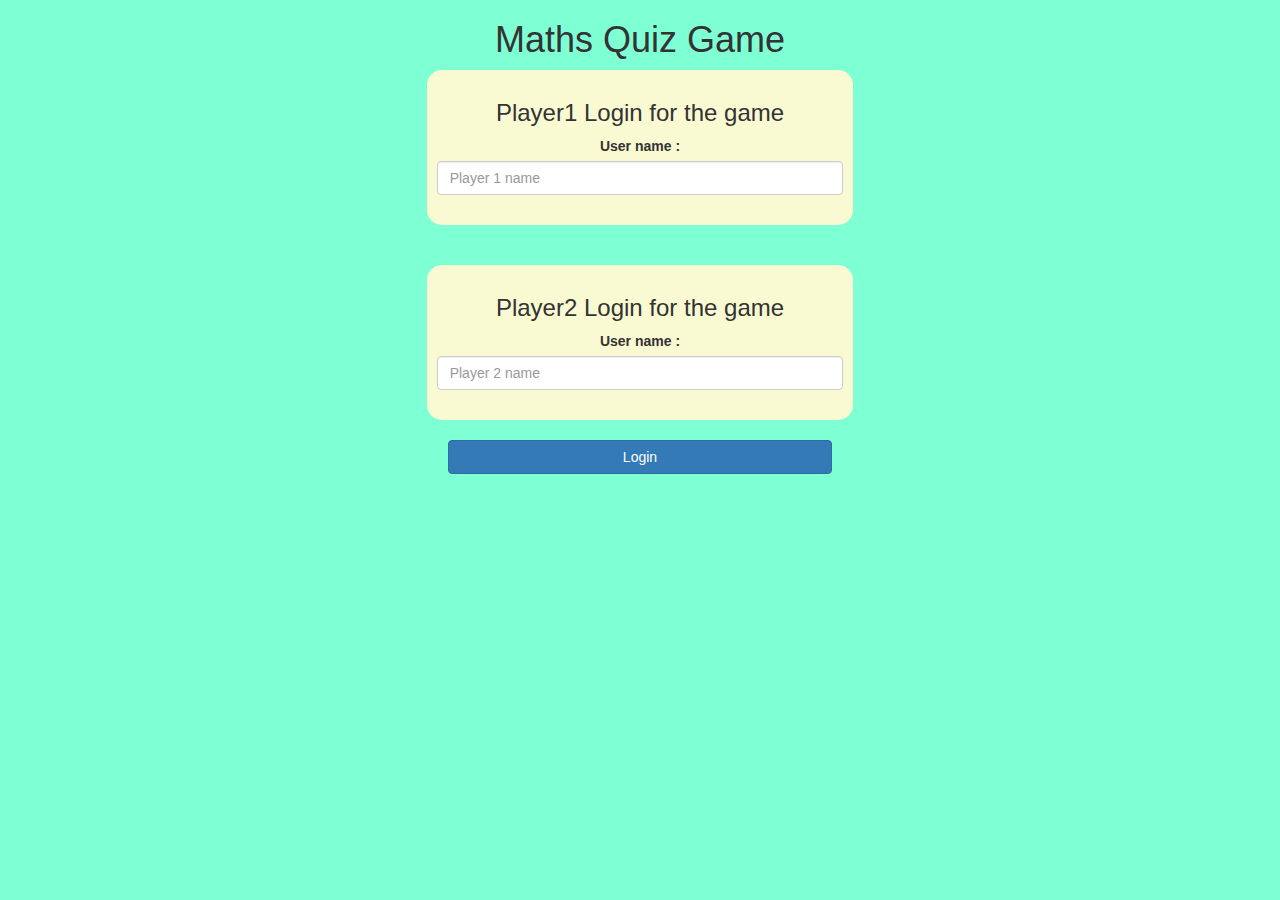
<file: index.html>
<!DOCTYPE html>
<html>
<head>
	<title>Guess The Word</title>

<meta name="viewport" content="width=device-width, initial-scale=1">
<link rel="stylesheet" href="https://maxcdn.bootstrapcdn.com/bootstrap/3.4.0/css/bootstrap.min.css">
<script src="https://ajax.googleapis.com/ajax/libs/jquery/3.4.1/jquery.min.js"></script>
<script src="https://maxcdn.bootstrapcdn.com/bootstrap/3.4.0/js/bootstrap.min.js"></script>

<link rel="stylesheet" type="text/css" href="style.css">

<script src="main.js"></script>
</head>
<body>
<center>
	<h1>Maths Quiz Game</h1>

	<div class="col-lg-4 col-sm-8 col-xs-11 login_div1">
		<h3>Player1 Login for the game</h3>
		<label>User name :</label>
		<input type="text" id="player1_name_input" class="form-control" placeholder="Player 1 name">
		<br>
	</div>
	<br>
	<br>

	<div class="col-lg-4 col-sm-8 col-xs-11 login_div2">
		<h3>Player2 Login for the game</h3>
		<label>User name :</label>
		<input type="text" id="player2_name_input" class="form-control" placeholder="Player 2 name">
		<br>
	</div>
	<br>
	<button style="width: 30%;" class="btn btn-primary" onclick="addUser()">Login</button>
</center>
</body>
</html>
</file>
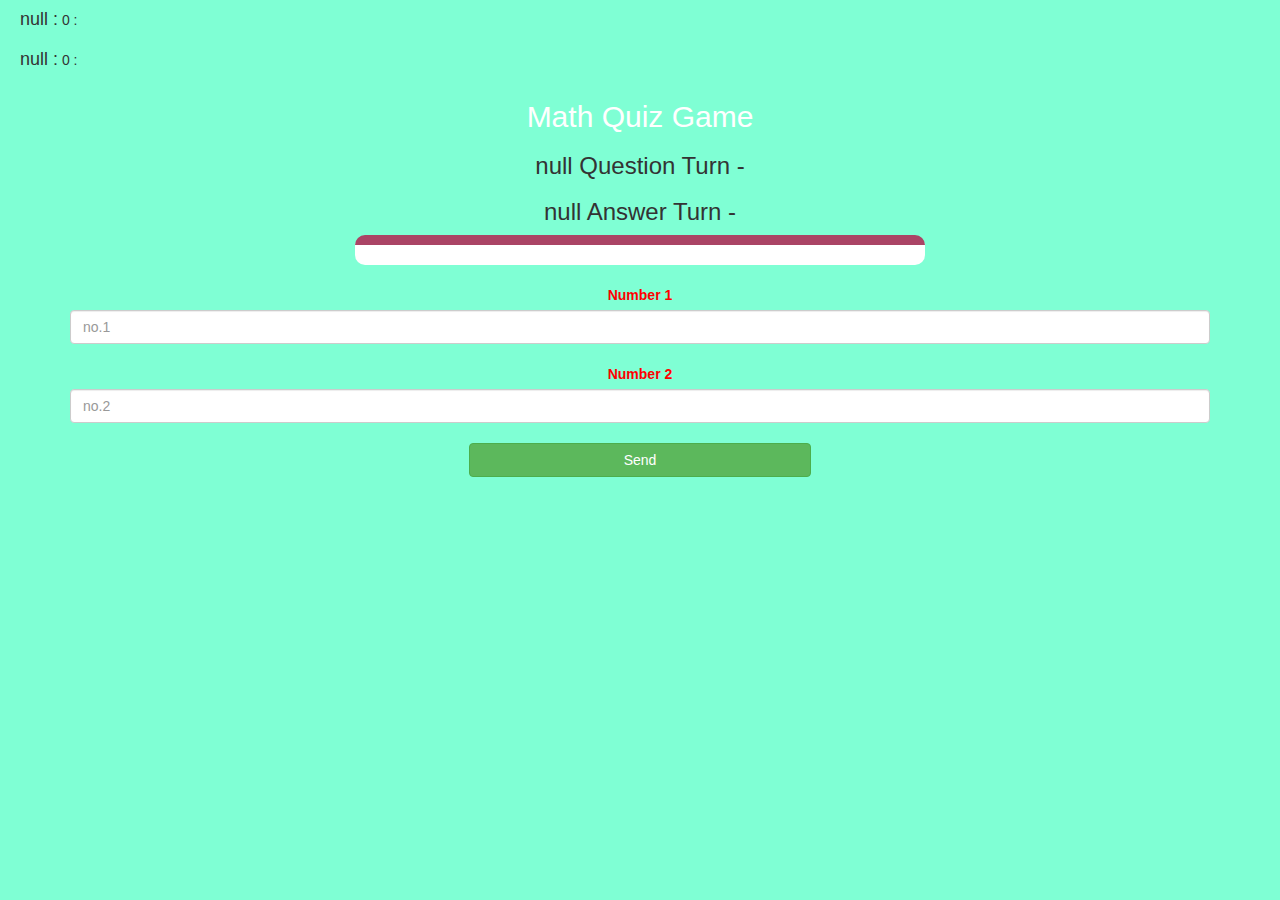
<file: quiz_game_page.html>
<!DOCTYPE html>
<html>
<head>
	<title>math quiz</title>

<meta name="viewport" content="width=device-width, initial-scale=1">
<link rel="stylesheet" href="https://maxcdn.bootstrapcdn.com/bootstrap/3.4.0/css/bootstrap.min.css">
<script src="https://ajax.googleapis.com/ajax/libs/jquery/3.4.1/jquery.min.js"></script>
<script src="https://maxcdn.bootstrapcdn.com/bootstrap/3.4.0/js/bootstrap.min.js"></script>

<link rel="stylesheet" type="text/css" href="style.css">
</head>
<body>
<h4 id="player1_name"></h4>
<span id="player1_score"></span>
<br>
<h4 id="player2_name"></h4>
<span id="player2_score"></span>
<div class="container">
	<center>
		<h2 style="color: white;">Math Quiz Game</h2>
	<h3 id="player_question"></h3>
	<h3 id="player_answer"></h3>
	<div id="output" class="col-lg-6 "></div>
		<br
		<br>
		
		<label> <b style="color: red">Number 1 </b></label>
		<input id="number1" type="number" class="form-control" placeholder="no.1">
		<br>
        <label> <b style="color: red">Number 2 </b></label>
		<input id="number2" type="number" class="form-control" placeholder="no.2">
		<br>
		<button onclick="send()" class="btn btn-success" style="width: 30%;">Send</button>
	</center>
</div>

<script src="quiz_game_login.js"></script>
</body>
</html>
</file>
<file: style.css>
body
{
	background: aquamarine;
}

	.login_div1 , .login_div2
	{
		background: lightgoldenrodyellow;
		padding: 10px;
		float: none;
		border-radius: 15px;
	}


#player1_name , #player2_name
{
	display: inline-block;
	margin-left: 20px;
}
#word
{
	width: 60%;
}
#word_display
{
	letter-spacing: 5px;
}
#output
{
background: white;
border-radius: 10px;
border-top: 10px solid #AA4465;
padding: 10px;
float: none;
text-align: left;
}
</file>
